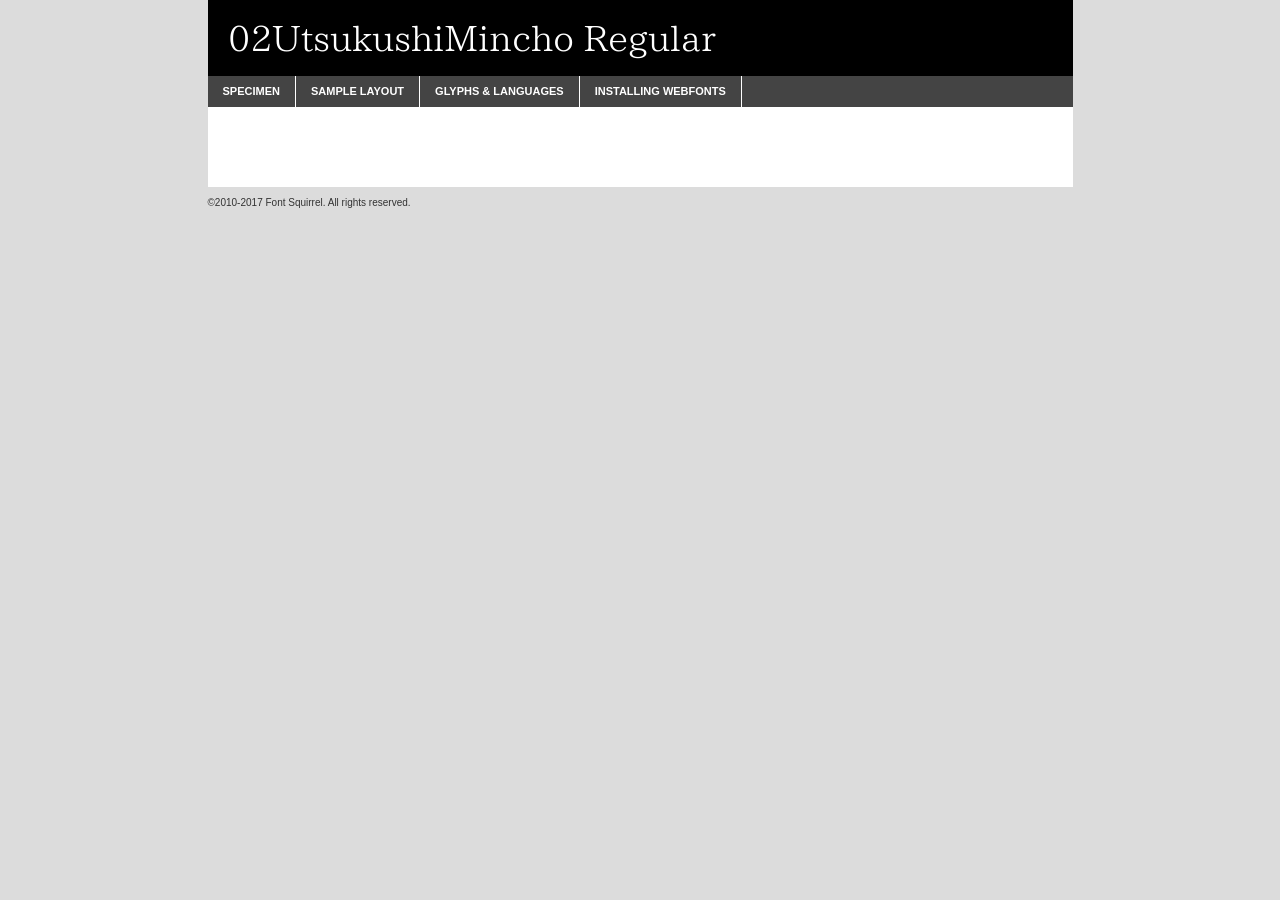
<file: assets/fonts/utsukushi/utsukushifont-demo.html>
<!DOCTYPE html PUBLIC "-//W3C//DTD XHTML 1.0 Transitional//EN"
	"http://www.w3.org/TR/xhtml1/DTD/xhtml1-transitional.dtd">

<html xmlns="http://www.w3.org/1999/xhtml" xml:lang="en" lang="en">
<head>
	<meta http-equiv="Content-Type" content="text/html; charset=utf-8" />
	<script src="http://ajax.googleapis.com/ajax/libs/jquery/1.7.2/jquery.min.js" type="text/javascript" charset="utf-8"></script>
	<script type="text/javascript">
	(function($){$.fn.easyTabs=function(option){var param=jQuery.extend({fadeSpeed:"fast",defaultContent:1,activeClass:'active'},option);$(this).each(function(){var thisId="#"+this.id;if(param.defaultContent==''){param.defaultContent=1;}
	if(typeof param.defaultContent=="number")
	{var defaultTab=$(thisId+" .tabs li:eq("+(param.defaultContent-1)+") a").attr('href').substr(1);}else{var defaultTab=param.defaultContent;}
	$(thisId+" .tabs li a").each(function(){var tabToHide=$(this).attr('href').substr(1);$("#"+tabToHide).addClass('easytabs-tab-content');});hideAll();changeContent(defaultTab);function hideAll(){$(thisId+" .easytabs-tab-content").hide();}
	function changeContent(tabId){hideAll();$(thisId+" .tabs li").removeClass(param.activeClass);$(thisId+" .tabs li a[href=#"+tabId+"]").closest('li').addClass(param.activeClass);if(param.fadeSpeed!="none")
	{$(thisId+" #"+tabId).fadeIn(param.fadeSpeed);}else{$(thisId+" #"+tabId).show();}}
	$(thisId+" .tabs li").click(function(){var tabId=$(this).find('a').attr('href').substr(1);changeContent(tabId);return false;});});}})(jQuery);
	</script>
	<link rel="stylesheet" href="specimen_files/specimen_stylesheet.css" type="text/css" charset="utf-8" />
	<link rel="stylesheet" href="stylesheet.css" type="text/css" charset="utf-8" />

	<style type="text/css">
					body{
				font-family: '02utsukushiminchoregular';
							}
		</style>

	<title>02UtsukushiMincho Regular Specimen</title>
	
	
	<script type="text/javascript" charset="utf-8">
		$(document).ready(function() {
			$('#container').easyTabs({defaultContent:1});
		});
	</script>
</head>

<body>
<div id="container">
	<div id="header">
		02UtsukushiMincho Regular	</div>
	<ul class="tabs">
		<li><a href="#specimen">Specimen</a></li>
		<li><a href="#layout">Sample Layout</a></li>
				<li><a href="#glyphs">Glyphs &amp; Languages</a></li>
		<li><a href="#installing">Installing Webfonts</a></li>
		
	</ul>
	
	<div id="main_content">

		
			<div id="specimen">
		
				<div class="section">
					<div class="grid12 firstcol">
						<div class="huge">AaBb</div>
					</div>
				</div>
		
				<div class="section">
					<div class="glyph_range">A&#x200B;B&#x200b;C&#x200b;D&#x200b;E&#x200b;F&#x200b;G&#x200b;H&#x200b;I&#x200b;J&#x200b;K&#x200b;L&#x200b;M&#x200b;N&#x200b;O&#x200b;P&#x200b;Q&#x200b;R&#x200b;S&#x200b;T&#x200b;U&#x200b;V&#x200b;W&#x200b;X&#x200b;Y&#x200b;Z&#x200b;a&#x200b;b&#x200b;c&#x200b;d&#x200b;e&#x200b;f&#x200b;g&#x200b;h&#x200b;i&#x200b;j&#x200b;k&#x200b;l&#x200b;m&#x200b;n&#x200b;o&#x200b;p&#x200b;q&#x200b;r&#x200b;s&#x200b;t&#x200b;u&#x200b;v&#x200b;w&#x200b;x&#x200b;y&#x200b;z&#x200b;1&#x200b;2&#x200b;3&#x200b;4&#x200b;5&#x200b;6&#x200b;7&#x200b;8&#x200b;9&#x200b;0&#x200b;&amp;&#x200b;.&#x200b;,&#x200b;?&#x200b;!&#x200b;&#64;&#x200b;(&#x200b;)&#x200b;#&#x200b;$&#x200b;%&#x200b;*&#x200b;+&#x200b;-&#x200b;=&#x200b;:&#x200b;;</div>
				</div>
				<div class="section">
					<div class="grid12 firstcol">
						<table class="sample_table">
							<tr><td>10</td><td class="size10">abcdefghijklmnopqrstuvwxyzABCDEFGHIJKLMNOPQRSTUVWXYZ0123456789abcdefghijklmnopqrstuvwxyzABCDEFGHIJKLMNOPQRSTUVWXYZ0123456789abcdefghijklmnopqrstuvwxyzABCDEFGHIJKLMNOPQRSTUVWXYZ</td></tr>
							<tr><td>11</td><td class="size11">abcdefghijklmnopqrstuvwxyzABCDEFGHIJKLMNOPQRSTUVWXYZ0123456789abcdefghijklmnopqrstuvwxyzABCDEFGHIJKLMNOPQRSTUVWXYZ0123456789abcdefghijklmnopqrstuvwxyzABCDEFGHIJKLMNOPQRSTUVWXYZ</td></tr>
							<tr><td>12</td><td class="size12">abcdefghijklmnopqrstuvwxyzABCDEFGHIJKLMNOPQRSTUVWXYZ0123456789abcdefghijklmnopqrstuvwxyzABCDEFGHIJKLMNOPQRSTUVWXYZ0123456789abcdefghijklmnopqrstuvwxyzABCDEFGHIJKLMNOPQRSTUVWXYZ</td></tr>
							<tr><td>13</td><td class="size13">abcdefghijklmnopqrstuvwxyzABCDEFGHIJKLMNOPQRSTUVWXYZ0123456789abcdefghijklmnopqrstuvwxyzABCDEFGHIJKLMNOPQRSTUVWXYZ0123456789abcdefghijklmnopqrstuvwxyzABCDEFGHIJKLMNOPQRSTUVWXYZ</td></tr>
							<tr><td>14</td><td class="size14">abcdefghijklmnopqrstuvwxyzABCDEFGHIJKLMNOPQRSTUVWXYZ0123456789abcdefghijklmnopqrstuvwxyzABCDEFGHIJKLMNOPQRSTUVWXYZ0123456789abcdefghijklmnopqrstuvwxyzABCDEFGHIJKLMNOPQRSTUVWXYZ</td></tr>
							<tr><td>16</td><td class="size16">abcdefghijklmnopqrstuvwxyzABCDEFGHIJKLMNOPQRSTUVWXYZ0123456789abcdefghijklmnopqrstuvwxyzABCDEFGHIJKLMNOPQRSTUVWXYZ</td></tr>
							<tr><td>18</td><td class="size18">abcdefghijklmnopqrstuvwxyzABCDEFGHIJKLMNOPQRSTUVWXYZ0123456789abcdefghijklmnopqrstuvwxyzABCDEFGHIJKLMNOPQRSTUVWXYZ</td></tr>
							<tr><td>20</td><td class="size20">abcdefghijklmnopqrstuvwxyzABCDEFGHIJKLMNOPQRSTUVWXYZ0123456789abcdefghijklmnopqrstuvwxyzABCDEFGHIJKLMNOPQRSTUVWXYZ</td></tr>
							<tr><td>24</td><td class="size24">abcdefghijklmnopqrstuvwxyzABCDEFGHIJKLMNOPQRSTUVWXYZ0123456789abcdefghijklmnopqrstuvwxyzABCDEFGHIJKLMNOPQRSTUVWXYZ</td></tr>
							<tr><td>30</td><td class="size30">abcdefghijklmnopqrstuvwxyzABCDEFGHIJKLMNOPQRSTUVWXYZ0123456789abcdefghijklmnopqrstuvwxyzABCDEFGHIJKLMNOPQRSTUVWXYZ</td></tr>
							<tr><td>36</td><td class="size36">abcdefghijklmnopqrstuvwxyzABCDEFGHIJKLMNOPQRSTUVWXYZ0123456789abcdefghijklmnopqrstuvwxyzABCDEFGHIJKLMNOPQRSTUVWXYZ</td></tr>
							<tr><td>48</td><td class="size48">abcdefghijklmnopqrstuvwxyzABCDEFGHIJKLMNOPQRSTUVWXYZ0123456789abcdefghijklmnopqrstuvwxyzABCDEFGHIJKLMNOPQRSTUVWXYZ</td></tr>
							<tr><td>60</td><td class="size60">abcdefghijklmnopqrstuvwxyzABCDEFGHIJKLMNOPQRSTUVWXYZ0123456789abcdefghijklmnopqrstuvwxyzABCDEFGHIJKLMNOPQRSTUVWXYZ</td></tr>
							<tr><td>72</td><td class="size72">abcdefghijklmnopqrstuvwxyzABCDEFGHIJKLMNOPQRSTUVWXYZ0123456789abcdefghijklmnopqrstuvwxyzABCDEFGHIJKLMNOPQRSTUVWXYZ</td></tr>
							<tr><td>90</td><td class="size90">abcdefghijklmnopqrstuvwxyzABCDEFGHIJKLMNOPQRSTUVWXYZ0123456789abcdefghijklmnopqrstuvwxyzABCDEFGHIJKLMNOPQRSTUVWXYZ</td></tr>
						</table>
				
					</div>
			
				</div>
		
		
		
								<div class="section" id="bodycomparison">


										<div id="xheight">
				<div class="fontbody">&#x25FC;&#x25FC;&#x25FC;&#x25FC;&#x25FC;&#x25FC;&#x25FC;&#x25FC;&#x25FC;&#x25FC;&#x25FC;&#x25FC;&#x25FC;&#x25FC;&#x25FC;&#x25FC;&#x25FC;&#x25FC;&#x25FC;&#x25FC;&#x25FC;&#x25FC;&#x25FC;&#x25FC;&#x25FC;&#x25FC;&#x25FC;&#x25FC;&#x25FC;&#x25FC;&#x25FC;&#x25FC;&#x25FC;&#x25FC;&#x25FC;&#x25FC;&#x25FC;&#x25FC;&#x25FC;&#x25FC;&#x25FC;&#x25FC;&#x25FC;&#x25FC;&#x25FC;&#x25FC;&#x25FC;&#x25FC;&#x25FC;&#x25FC;&#x25FC;&#x25FC;&#x25FC;&#x25FC;&#x25FC;&#x25FC;&#x25FC;&#x25FC;&#x25FC;&#x25FC;&#x25FC;&#x25FC;&#x25FC;&#x25FC;&#x25FC;&#x25FC;&#x25FC;&#x25FC;&#x25FC;&#x25FC;&#x25FC;&#x25FC;&#x25FC;&#x25FC;&#x25FC;&#x25FC;&#x25FC;&#x25FC;&#x25FC;&#x25FC;&#x25FC;&#x25FC;&#x25FC;&#x25FC;&#x25FC;&#x25FC;&#x25FC;&#x25FC;&#x25FC;&#x25FC;&#x25FC;&#x25FC;&#x25FC;&#x25FC;&#x25FC;&#x25FC;&#x25FC;&#x25FC;&#x25FC;body</div><div class="arialbody">body</div><div class="verdanabody">body</div><div class="georgiabody">body</div></div>
										<div class="fontbody" style="z-index:1">
											body<span>02UtsukushiMincho Regular</span>
										</div>
										<div class="arialbody" style="z-index:1">
											body<span>Arial</span>
										</div>
										<div class="verdanabody" style="z-index:1">
											body<span>Verdana</span>
										</div>
										<div class="georgiabody" style="z-index:1">
											body<span>Georgia</span>
										</div>



								</div>
		
		
				<div class="section psample psample_row1" id="">
					
					<div class="grid2 firstcol">
						<p class="size10"><span>10.</span>Aenean lacinia bibendum nulla sed consectetur. Fusce dapibus, tellus ac cursus commodo, tortor mauris condimentum nibh, ut fermentum massa justo sit amet risus. Nullam id dolor id nibh ultricies vehicula ut id elit. Cum sociis natoque penatibus et magnis dis parturient montes, nascetur ridiculus mus. Nulla vitae elit libero, a pharetra augue.</p>
			
					</div>
					<div class="grid3">
						<p class="size11"><span>11.</span>Aenean lacinia bibendum nulla sed consectetur. Fusce dapibus, tellus ac cursus commodo, tortor mauris condimentum nibh, ut fermentum massa justo sit amet risus. Nullam id dolor id nibh ultricies vehicula ut id elit. Cum sociis natoque penatibus et magnis dis parturient montes, nascetur ridiculus mus. Nulla vitae elit libero, a pharetra augue.</p>
			
					</div>
					<div class="grid3">
						<p class="size12"><span>12.</span>Aenean lacinia bibendum nulla sed consectetur. Fusce dapibus, tellus ac cursus commodo, tortor mauris condimentum nibh, ut fermentum massa justo sit amet risus. Nullam id dolor id nibh ultricies vehicula ut id elit. Cum sociis natoque penatibus et magnis dis parturient montes, nascetur ridiculus mus. Nulla vitae elit libero, a pharetra augue.</p>
			
					</div>
					<div class="grid4">
						<p class="size13"><span>13.</span>Aenean lacinia bibendum nulla sed consectetur. Fusce dapibus, tellus ac cursus commodo, tortor mauris condimentum nibh, ut fermentum massa justo sit amet risus. Nullam id dolor id nibh ultricies vehicula ut id elit. Cum sociis natoque penatibus et magnis dis parturient montes, nascetur ridiculus mus. Nulla vitae elit libero, a pharetra augue.</p>
			
					</div>
					<div class="white_blend"></div>
					
				</div>
				<div class="section psample psample_row2" id="">
					<div class="grid3 firstcol">
						<p class="size14"><span>14.</span>Aenean lacinia bibendum nulla sed consectetur. Fusce dapibus, tellus ac cursus commodo, tortor mauris condimentum nibh, ut fermentum massa justo sit amet risus. Nullam id dolor id nibh ultricies vehicula ut id elit. Cum sociis natoque penatibus et magnis dis parturient montes, nascetur ridiculus mus. Nulla vitae elit libero, a pharetra augue.</p>
			
					</div>
					<div class="grid4">
						<p class="size16"><span>16.</span>Aenean lacinia bibendum nulla sed consectetur. Fusce dapibus, tellus ac cursus commodo, tortor mauris condimentum nibh, ut fermentum massa justo sit amet risus. Nullam id dolor id nibh ultricies vehicula ut id elit. Cum sociis natoque penatibus et magnis dis parturient montes, nascetur ridiculus mus. Nulla vitae elit libero, a pharetra augue.</p>
			
					</div>
					<div class="grid5">
						<p class="size18"><span>18.</span>Aenean lacinia bibendum nulla sed consectetur. Fusce dapibus, tellus ac cursus commodo, tortor mauris condimentum nibh, ut fermentum massa justo sit amet risus. Nullam id dolor id nibh ultricies vehicula ut id elit. Cum sociis natoque penatibus et magnis dis parturient montes, nascetur ridiculus mus. Nulla vitae elit libero, a pharetra augue.</p>
			
					</div>

					<div class="white_blend"></div>

				</div>
				
				<div class="section psample psample_row3" id="">
					<div class="grid5 firstcol">
						<p class="size20"><span>20.</span>Aenean lacinia bibendum nulla sed consectetur. Fusce dapibus, tellus ac cursus commodo, tortor mauris condimentum nibh, ut fermentum massa justo sit amet risus. Nullam id dolor id nibh ultricies vehicula ut id elit. Cum sociis natoque penatibus et magnis dis parturient montes, nascetur ridiculus mus. Nulla vitae elit libero, a pharetra augue.</p>
					</div>
					<div class="grid7">
						<p class="size24"><span>24.</span>Aenean lacinia bibendum nulla sed consectetur. Fusce dapibus, tellus ac cursus commodo, tortor mauris condimentum nibh, ut fermentum massa justo sit amet risus. Nullam id dolor id nibh ultricies vehicula ut id elit. Cum sociis natoque penatibus et magnis dis parturient montes, nascetur ridiculus mus. Nulla vitae elit libero, a pharetra augue.</p>
					</div>
					
					<div class="white_blend"></div>
					
				</div>
				
				<div class="section psample psample_row4" id="">
					<div class="grid12 firstcol">
						<p class="size30"><span>30.</span>Aenean lacinia bibendum nulla sed consectetur. Fusce dapibus, tellus ac cursus commodo, tortor mauris condimentum nibh, ut fermentum massa justo sit amet risus. Nullam id dolor id nibh ultricies vehicula ut id elit. Cum sociis natoque penatibus et magnis dis parturient montes, nascetur ridiculus mus. Nulla vitae elit libero, a pharetra augue.</p>
					</div>
					<div class="white_blend"></div>
					
				</div>
				
				
				
				<div class="section psample psample_row1 fullreverse">
					<div class="grid2 firstcol">
						<p class="size10"><span>10.</span>Aenean lacinia bibendum nulla sed consectetur. Fusce dapibus, tellus ac cursus commodo, tortor mauris condimentum nibh, ut fermentum massa justo sit amet risus. Nullam id dolor id nibh ultricies vehicula ut id elit. Cum sociis natoque penatibus et magnis dis parturient montes, nascetur ridiculus mus. Nulla vitae elit libero, a pharetra augue.</p>
			
					</div>
					<div class="grid3">
						<p class="size11"><span>11.</span>Aenean lacinia bibendum nulla sed consectetur. Fusce dapibus, tellus ac cursus commodo, tortor mauris condimentum nibh, ut fermentum massa justo sit amet risus. Nullam id dolor id nibh ultricies vehicula ut id elit. Cum sociis natoque penatibus et magnis dis parturient montes, nascetur ridiculus mus. Nulla vitae elit libero, a pharetra augue.</p>
			
					</div>
					<div class="grid3">
						<p class="size12"><span>12.</span>Aenean lacinia bibendum nulla sed consectetur. Fusce dapibus, tellus ac cursus commodo, tortor mauris condimentum nibh, ut fermentum massa justo sit amet risus. Nullam id dolor id nibh ultricies vehicula ut id elit. Cum sociis natoque penatibus et magnis dis parturient montes, nascetur ridiculus mus. Nulla vitae elit libero, a pharetra augue.</p>
			
					</div>
					<div class="grid4">
						<p class="size13"><span>13.</span>Aenean lacinia bibendum nulla sed consectetur. Fusce dapibus, tellus ac cursus commodo, tortor mauris condimentum nibh, ut fermentum massa justo sit amet risus. Nullam id dolor id nibh ultricies vehicula ut id elit. Cum sociis natoque penatibus et magnis dis parturient montes, nascetur ridiculus mus. Nulla vitae elit libero, a pharetra augue.</p>
			
					</div>
					<div class="black_blend"></div>
					
				</div>
				
				<div class="section psample psample_row2 fullreverse">
					<div class="grid3 firstcol">
						<p class="size14"><span>14.</span>Aenean lacinia bibendum nulla sed consectetur. Fusce dapibus, tellus ac cursus commodo, tortor mauris condimentum nibh, ut fermentum massa justo sit amet risus. Nullam id dolor id nibh ultricies vehicula ut id elit. Cum sociis natoque penatibus et magnis dis parturient montes, nascetur ridiculus mus. Nulla vitae elit libero, a pharetra augue.</p>
			
					</div>
					<div class="grid4">
						<p class="size16"><span>16.</span>Aenean lacinia bibendum nulla sed consectetur. Fusce dapibus, tellus ac cursus commodo, tortor mauris condimentum nibh, ut fermentum massa justo sit amet risus. Nullam id dolor id nibh ultricies vehicula ut id elit. Cum sociis natoque penatibus et magnis dis parturient montes, nascetur ridiculus mus. Nulla vitae elit libero, a pharetra augue.</p>
			
					</div>
					<div class="grid5">
						<p class="size18"><span>18.</span>Aenean lacinia bibendum nulla sed consectetur. Fusce dapibus, tellus ac cursus commodo, tortor mauris condimentum nibh, ut fermentum massa justo sit amet risus. Nullam id dolor id nibh ultricies vehicula ut id elit. Cum sociis natoque penatibus et magnis dis parturient montes, nascetur ridiculus mus. Nulla vitae elit libero, a pharetra augue.</p>
			
					</div>
					<div class="black_blend"></div>

				</div>
				
				<div class="section psample fullreverse psample_row3" id="">
					<div class="grid5 firstcol">
						<p class="size20"><span>20.</span>Aenean lacinia bibendum nulla sed consectetur. Fusce dapibus, tellus ac cursus commodo, tortor mauris condimentum nibh, ut fermentum massa justo sit amet risus. Nullam id dolor id nibh ultricies vehicula ut id elit. Cum sociis natoque penatibus et magnis dis parturient montes, nascetur ridiculus mus. Nulla vitae elit libero, a pharetra augue.</p>
					</div>
					<div class="grid7">
						<p class="size24"><span>24.</span>Aenean lacinia bibendum nulla sed consectetur. Fusce dapibus, tellus ac cursus commodo, tortor mauris condimentum nibh, ut fermentum massa justo sit amet risus. Nullam id dolor id nibh ultricies vehicula ut id elit. Cum sociis natoque penatibus et magnis dis parturient montes, nascetur ridiculus mus. Nulla vitae elit libero, a pharetra augue.</p>
					</div>
					
					<div class="black_blend"></div>
					
				</div>
				
				<div class="section psample fullreverse psample_row4" id="" style="border-bottom: 20px #000 solid;">
					<div class="grid12 firstcol">
						<p class="size30"><span>30.</span>Aenean lacinia bibendum nulla sed consectetur. Fusce dapibus, tellus ac cursus commodo, tortor mauris condimentum nibh, ut fermentum massa justo sit amet risus. Nullam id dolor id nibh ultricies vehicula ut id elit. Cum sociis natoque penatibus et magnis dis parturient montes, nascetur ridiculus mus. Nulla vitae elit libero, a pharetra augue.</p>
					</div>
					<div class="black_blend"></div>
					
				</div>
				
				
				
				
			</div>
			
			<div id="layout">
				
				<div class="section">
					
					<div class="grid12 firstcol">
						<h1>Lorem Ipsum Dolor</h1>
						<h2>Etiam porta sem malesuada magna mollis euismod</h2>
						
						<p class="byline">By <a href="#link">Aenean Lacinia</a></p>
					</div>
				</div>
				<div class="section">
					<div class="grid8 firstcol">
						<p class="large">Donec sed odio dui. Morbi leo risus, porta ac consectetur ac, vestibulum at eros. Fusce dapibus, tellus ac cursus commodo, tortor mauris condimentum nibh, ut fermentum massa justo sit amet risus. </p>

						
						<h3>Pellentesque ornare sem</h3>

						<p>Maecenas sed diam eget risus varius blandit sit amet non magna. Maecenas faucibus mollis interdum. Donec ullamcorper nulla non metus auctor fringilla. Nullam id dolor id nibh ultricies vehicula ut id elit. Nullam id dolor id nibh ultricies vehicula ut id elit. </p>

						<p>Aenean eu leo quam. Pellentesque ornare sem lacinia quam venenatis vestibulum. Lorem ipsum dolor sit amet, consectetur adipiscing elit. Cum sociis natoque penatibus et magnis dis parturient montes, nascetur ridiculus mus. </p>

						<p>Nulla vitae elit libero, a pharetra augue. Praesent commodo cursus magna, vel scelerisque nisl consectetur et. Aenean lacinia bibendum nulla sed consectetur. </p>

						<p>Nullam quis risus eget urna mollis ornare vel eu leo. Nullam quis risus eget urna mollis ornare vel eu leo. Maecenas sed diam eget risus varius blandit sit amet non magna. Donec ullamcorper nulla non metus auctor fringilla. </p>

						<h3>Cras mattis consectetur</h3>

						<p>Aenean eu leo quam. Pellentesque ornare sem lacinia quam venenatis vestibulum. Aenean lacinia bibendum nulla sed consectetur. Integer posuere erat a ante venenatis dapibus posuere velit aliquet. Cras mattis consectetur purus sit amet fermentum. </p>

						<p>Nullam id dolor id nibh ultricies vehicula ut id elit. Nullam quis risus eget urna mollis ornare vel eu leo. Cras mattis consectetur purus sit amet fermentum.</p>
					</div>
					
					<div class="grid4 sidebar">
						
						<div class="box reverse">
							<p class="last">Nullam quis risus eget urna mollis ornare vel eu leo. Donec ullamcorper nulla non metus auctor fringilla. Cras mattis consectetur purus sit amet fermentum. Sed posuere consectetur est at lobortis. Lorem ipsum dolor sit amet, consectetur adipiscing elit. </p>
						</div>
						
						<p class="caption">Maecenas sed diam eget risus varius.</p>

						<p>Vestibulum id ligula porta felis euismod semper. Integer posuere erat a ante venenatis dapibus posuere velit aliquet. Vestibulum id ligula porta felis euismod semper. Sed posuere consectetur est at lobortis. Maecenas sed diam eget risus varius blandit sit amet non magna. Fusce dapibus, tellus ac cursus commodo, tortor mauris condimentum nibh, ut fermentum massa justo sit amet risus. </p>

					

						<p>Duis mollis, est non commodo luctus, nisi erat porttitor ligula, eget lacinia odio sem nec elit. Aenean lacinia bibendum nulla sed consectetur. Vivamus sagittis lacus vel augue laoreet rutrum faucibus dolor auctor. Aenean lacinia bibendum nulla sed consectetur. Nullam quis risus eget urna mollis ornare vel eu leo. </p>

						<p>Praesent commodo cursus magna, vel scelerisque nisl consectetur et. Donec ullamcorper nulla non metus auctor fringilla. Maecenas faucibus mollis interdum. Fusce dapibus, tellus ac cursus commodo, tortor mauris condimentum nibh, ut fermentum massa justo sit amet risus. </p>

					</div>
				</div>
				
			</div>


			



		<div id="glyphs">
			<div class="section">
				<div class="grid12 firstcol">
			
				<h1>Language Support</h1>
				<p>The subset of 02UtsukushiMincho Regular in this kit supports the following languages:<br />
			
					Demo				</p>
				<h1>Glyph Chart</h1>
				<p>The subset of 02UtsukushiMincho Regular in this kit includes all the glyphs listed below. Unicode entities are included above each glyph to help you insert individual characters into your layout.</p>
				<div id="glyph_chart">
			
																				 <div><p>&amp;#1;</p>&#1;</div>
																				 <div><p>&amp;#33;</p>&#33;</div>
																				 <div><p>&amp;#34;</p>&#34;</div>
																				 <div><p>&amp;#35;</p>&#35;</div>
																				 <div><p>&amp;#36;</p>&#36;</div>
																				 <div><p>&amp;#37;</p>&#37;</div>
																				 <div><p>&amp;#38;</p>&#38;</div>
																				 <div><p>&amp;#39;</p>&#39;</div>
																				 <div><p>&amp;#40;</p>&#40;</div>
																				 <div><p>&amp;#41;</p>&#41;</div>
																				 <div><p>&amp;#42;</p>&#42;</div>
																				 <div><p>&amp;#43;</p>&#43;</div>
																				 <div><p>&amp;#44;</p>&#44;</div>
																				 <div><p>&amp;#45;</p>&#45;</div>
																				 <div><p>&amp;#46;</p>&#46;</div>
																				 <div><p>&amp;#47;</p>&#47;</div>
																				 <div><p>&amp;#48;</p>&#48;</div>
																				 <div><p>&amp;#49;</p>&#49;</div>
																				 <div><p>&amp;#50;</p>&#50;</div>
																				 <div><p>&amp;#51;</p>&#51;</div>
																				 <div><p>&amp;#52;</p>&#52;</div>
																				 <div><p>&amp;#53;</p>&#53;</div>
																				 <div><p>&amp;#54;</p>&#54;</div>
																				 <div><p>&amp;#55;</p>&#55;</div>
																				 <div><p>&amp;#56;</p>&#56;</div>
																				 <div><p>&amp;#57;</p>&#57;</div>
																				 <div><p>&amp;#58;</p>&#58;</div>
																				 <div><p>&amp;#59;</p>&#59;</div>
																				 <div><p>&amp;#60;</p>&#60;</div>
																				 <div><p>&amp;#61;</p>&#61;</div>
																				 <div><p>&amp;#62;</p>&#62;</div>
																				 <div><p>&amp;#63;</p>&#63;</div>
																				 <div><p>&amp;#64;</p>&#64;</div>
																				 <div><p>&amp;#65;</p>&#65;</div>
																				 <div><p>&amp;#66;</p>&#66;</div>
																				 <div><p>&amp;#67;</p>&#67;</div>
																				 <div><p>&amp;#68;</p>&#68;</div>
																				 <div><p>&amp;#69;</p>&#69;</div>
																				 <div><p>&amp;#70;</p>&#70;</div>
																				 <div><p>&amp;#71;</p>&#71;</div>
																				 <div><p>&amp;#72;</p>&#72;</div>
																				 <div><p>&amp;#73;</p>&#73;</div>
																				 <div><p>&amp;#74;</p>&#74;</div>
																				 <div><p>&amp;#75;</p>&#75;</div>
																				 <div><p>&amp;#76;</p>&#76;</div>
																				 <div><p>&amp;#77;</p>&#77;</div>
																				 <div><p>&amp;#78;</p>&#78;</div>
																				 <div><p>&amp;#79;</p>&#79;</div>
																				 <div><p>&amp;#80;</p>&#80;</div>
																				 <div><p>&amp;#81;</p>&#81;</div>
																				 <div><p>&amp;#82;</p>&#82;</div>
																				 <div><p>&amp;#83;</p>&#83;</div>
																				 <div><p>&amp;#84;</p>&#84;</div>
																				 <div><p>&amp;#85;</p>&#85;</div>
																				 <div><p>&amp;#86;</p>&#86;</div>
																				 <div><p>&amp;#87;</p>&#87;</div>
																				 <div><p>&amp;#88;</p>&#88;</div>
																				 <div><p>&amp;#89;</p>&#89;</div>
																				 <div><p>&amp;#90;</p>&#90;</div>
																				 <div><p>&amp;#91;</p>&#91;</div>
																				 <div><p>&amp;#92;</p>&#92;</div>
																				 <div><p>&amp;#93;</p>&#93;</div>
																				 <div><p>&amp;#94;</p>&#94;</div>
																				 <div><p>&amp;#95;</p>&#95;</div>
																				 <div><p>&amp;#96;</p>&#96;</div>
																				 <div><p>&amp;#97;</p>&#97;</div>
																				 <div><p>&amp;#98;</p>&#98;</div>
																				 <div><p>&amp;#99;</p>&#99;</div>
																				 <div><p>&amp;#100;</p>&#100;</div>
																				 <div><p>&amp;#101;</p>&#101;</div>
																				 <div><p>&amp;#102;</p>&#102;</div>
																				 <div><p>&amp;#103;</p>&#103;</div>
																				 <div><p>&amp;#104;</p>&#104;</div>
																				 <div><p>&amp;#105;</p>&#105;</div>
																				 <div><p>&amp;#106;</p>&#106;</div>
																				 <div><p>&amp;#107;</p>&#107;</div>
																				 <div><p>&amp;#108;</p>&#108;</div>
																				 <div><p>&amp;#109;</p>&#109;</div>
																				 <div><p>&amp;#110;</p>&#110;</div>
																				 <div><p>&amp;#111;</p>&#111;</div>
																				 <div><p>&amp;#112;</p>&#112;</div>
																				 <div><p>&amp;#113;</p>&#113;</div>
																				 <div><p>&amp;#114;</p>&#114;</div>
																				 <div><p>&amp;#115;</p>&#115;</div>
																				 <div><p>&amp;#116;</p>&#116;</div>
																				 <div><p>&amp;#117;</p>&#117;</div>
																				 <div><p>&amp;#118;</p>&#118;</div>
																				 <div><p>&amp;#119;</p>&#119;</div>
																				 <div><p>&amp;#120;</p>&#120;</div>
																				 <div><p>&amp;#121;</p>&#121;</div>
																				 <div><p>&amp;#122;</p>&#122;</div>
																				 <div><p>&amp;#123;</p>&#123;</div>
																				 <div><p>&amp;#124;</p>&#124;</div>
																				 <div><p>&amp;#125;</p>&#125;</div>
																				 <div><p>&amp;#126;</p>&#126;</div>
																				 <div><p>&amp;#161;</p>&#161;</div>
																				 <div><p>&amp;#162;</p>&#162;</div>
																				 <div><p>&amp;#163;</p>&#163;</div>
																				 <div><p>&amp;#164;</p>&#164;</div>
																				 <div><p>&amp;#165;</p>&#165;</div>
																				 <div><p>&amp;#166;</p>&#166;</div>
																				 <div><p>&amp;#167;</p>&#167;</div>
																				 <div><p>&amp;#168;</p>&#168;</div>
																				 <div><p>&amp;#169;</p>&#169;</div>
																				 <div><p>&amp;#170;</p>&#170;</div>
																				 <div><p>&amp;#171;</p>&#171;</div>
																				 <div><p>&amp;#172;</p>&#172;</div>
																				 <div><p>&amp;#173;</p>&#173;</div>
																				 <div><p>&amp;#174;</p>&#174;</div>
																				 <div><p>&amp;#175;</p>&#175;</div>
																				 <div><p>&amp;#176;</p>&#176;</div>
																				 <div><p>&amp;#177;</p>&#177;</div>
																				 <div><p>&amp;#178;</p>&#178;</div>
																				 <div><p>&amp;#179;</p>&#179;</div>
																				 <div><p>&amp;#180;</p>&#180;</div>
																				 <div><p>&amp;#181;</p>&#181;</div>
																				 <div><p>&amp;#182;</p>&#182;</div>
																				 <div><p>&amp;#183;</p>&#183;</div>
																				 <div><p>&amp;#184;</p>&#184;</div>
																				 <div><p>&amp;#185;</p>&#185;</div>
																				 <div><p>&amp;#186;</p>&#186;</div>
																				 <div><p>&amp;#187;</p>&#187;</div>
																				 <div><p>&amp;#188;</p>&#188;</div>
																				 <div><p>&amp;#189;</p>&#189;</div>
																				 <div><p>&amp;#190;</p>&#190;</div>
																				 <div><p>&amp;#191;</p>&#191;</div>
																				 <div><p>&amp;#192;</p>&#192;</div>
																				 <div><p>&amp;#193;</p>&#193;</div>
																				 <div><p>&amp;#194;</p>&#194;</div>
																				 <div><p>&amp;#195;</p>&#195;</div>
																				 <div><p>&amp;#196;</p>&#196;</div>
																				 <div><p>&amp;#197;</p>&#197;</div>
																				 <div><p>&amp;#198;</p>&#198;</div>
																				 <div><p>&amp;#199;</p>&#199;</div>
																				 <div><p>&amp;#200;</p>&#200;</div>
																				 <div><p>&amp;#201;</p>&#201;</div>
																				 <div><p>&amp;#202;</p>&#202;</div>
																				 <div><p>&amp;#203;</p>&#203;</div>
																				 <div><p>&amp;#204;</p>&#204;</div>
																				 <div><p>&amp;#205;</p>&#205;</div>
																				 <div><p>&amp;#206;</p>&#206;</div>
																				 <div><p>&amp;#207;</p>&#207;</div>
																				 <div><p>&amp;#208;</p>&#208;</div>
																				 <div><p>&amp;#209;</p>&#209;</div>
																				 <div><p>&amp;#210;</p>&#210;</div>
																				 <div><p>&amp;#211;</p>&#211;</div>
																				 <div><p>&amp;#212;</p>&#212;</div>
																				 <div><p>&amp;#213;</p>&#213;</div>
																				 <div><p>&amp;#214;</p>&#214;</div>
																				 <div><p>&amp;#215;</p>&#215;</div>
																				 <div><p>&amp;#216;</p>&#216;</div>
																				 <div><p>&amp;#217;</p>&#217;</div>
																				 <div><p>&amp;#218;</p>&#218;</div>
																				 <div><p>&amp;#219;</p>&#219;</div>
																				 <div><p>&amp;#220;</p>&#220;</div>
																				 <div><p>&amp;#221;</p>&#221;</div>
																				 <div><p>&amp;#222;</p>&#222;</div>
																				 <div><p>&amp;#223;</p>&#223;</div>
																				 <div><p>&amp;#224;</p>&#224;</div>
																				 <div><p>&amp;#225;</p>&#225;</div>
																				 <div><p>&amp;#226;</p>&#226;</div>
																				 <div><p>&amp;#227;</p>&#227;</div>
																				 <div><p>&amp;#228;</p>&#228;</div>
																				 <div><p>&amp;#229;</p>&#229;</div>
																				 <div><p>&amp;#230;</p>&#230;</div>
																				 <div><p>&amp;#231;</p>&#231;</div>
																				 <div><p>&amp;#232;</p>&#232;</div>
																				 <div><p>&amp;#233;</p>&#233;</div>
																				 <div><p>&amp;#234;</p>&#234;</div>
																				 <div><p>&amp;#235;</p>&#235;</div>
																				 <div><p>&amp;#236;</p>&#236;</div>
																				 <div><p>&amp;#237;</p>&#237;</div>
																				 <div><p>&amp;#238;</p>&#238;</div>
																				 <div><p>&amp;#239;</p>&#239;</div>
																				 <div><p>&amp;#240;</p>&#240;</div>
																				 <div><p>&amp;#241;</p>&#241;</div>
																				 <div><p>&amp;#242;</p>&#242;</div>
																				 <div><p>&amp;#243;</p>&#243;</div>
																				 <div><p>&amp;#244;</p>&#244;</div>
																				 <div><p>&amp;#245;</p>&#245;</div>
																				 <div><p>&amp;#246;</p>&#246;</div>
																				 <div><p>&amp;#247;</p>&#247;</div>
																				 <div><p>&amp;#248;</p>&#248;</div>
																				 <div><p>&amp;#249;</p>&#249;</div>
																				 <div><p>&amp;#250;</p>&#250;</div>
																				 <div><p>&amp;#251;</p>&#251;</div>
																				 <div><p>&amp;#252;</p>&#252;</div>
																				 <div><p>&amp;#253;</p>&#253;</div>
																				 <div><p>&amp;#254;</p>&#254;</div>
																				 <div><p>&amp;#255;</p>&#255;</div>
																				 <div><p>&amp;#338;</p>&#338;</div>
																				 <div><p>&amp;#339;</p>&#339;</div>
																				 <div><p>&amp;#376;</p>&#376;</div>
																				 <div><p>&amp;#8192;</p>&#8192;</div>
																				 <div><p>&amp;#8193;</p>&#8193;</div>
																				 <div><p>&amp;#8194;</p>&#8194;</div>
																				 <div><p>&amp;#8195;</p>&#8195;</div>
																				 <div><p>&amp;#8196;</p>&#8196;</div>
																				 <div><p>&amp;#8197;</p>&#8197;</div>
																				 <div><p>&amp;#8198;</p>&#8198;</div>
																				 <div><p>&amp;#8199;</p>&#8199;</div>
																				 <div><p>&amp;#8200;</p>&#8200;</div>
																				 <div><p>&amp;#8201;</p>&#8201;</div>
																				 <div><p>&amp;#8202;</p>&#8202;</div>
																				 <div><p>&amp;#8208;</p>&#8208;</div>
																				 <div><p>&amp;#8209;</p>&#8209;</div>
																				 <div><p>&amp;#8210;</p>&#8210;</div>
																				 <div><p>&amp;#8211;</p>&#8211;</div>
																				 <div><p>&amp;#8212;</p>&#8212;</div>
																				 <div><p>&amp;#8216;</p>&#8216;</div>
																				 <div><p>&amp;#8217;</p>&#8217;</div>
																				 <div><p>&amp;#8218;</p>&#8218;</div>
																				 <div><p>&amp;#8220;</p>&#8220;</div>
																				 <div><p>&amp;#8221;</p>&#8221;</div>
																				 <div><p>&amp;#8222;</p>&#8222;</div>
																				 <div><p>&amp;#8226;</p>&#8226;</div>
																				 <div><p>&amp;#8230;</p>&#8230;</div>
																				 <div><p>&amp;#8239;</p>&#8239;</div>
																				 <div><p>&amp;#8249;</p>&#8249;</div>
																				 <div><p>&amp;#8250;</p>&#8250;</div>
																				 <div><p>&amp;#8287;</p>&#8287;</div>
																				 <div><p>&amp;#8364;</p>&#8364;</div>
																				 <div><p>&amp;#8482;</p>&#8482;</div>
																				 <div><p>&amp;#64257;</p>&#64257;</div>
																				 <div><p>&amp;#64258;</p>&#64258;</div>
																				 <div><p>&amp;#64259;</p>&#64259;</div>
																				 <div><p>&amp;#64260;</p>&#64260;</div>
																																																</div>	
				</div>
		
		
			</div>
		</div>
		
		
		<div id="specs">
			
		</div>
	
		<div id="installing">
			<div class="section">
				<div class="grid7 firstcol">
					<h1>Installing Webfonts</h1>
					
					<p>Webfonts are supported by all major browser platforms but not all in the same way. There are currently four different font formats that must be included in order to target all browsers. This includes TTF, WOFF, EOT and SVG.</p>
					
					<h2>1. Upload your webfonts</h2>
					<p>You must upload your webfont kit to your website. They should be in or near the same directory as your CSS files.</p>
					
					<h2>2. Include the webfont stylesheet</h2>
					<p>A special CSS @font-face declaration helps the various browsers select the appropriate font it needs without causing you a bunch of headaches. Learn more about this syntax by reading the <a href="https://www.fontspring.com/blog/further-hardening-of-the-bulletproof-syntax">Fontspring blog post</a> about it. The code for it is as follows:</p>


<code>
@font-face{ 
	font-family: 'MyWebFont';
	src: url('WebFont.eot');
	src: url('WebFont.eot?#iefix') format('embedded-opentype'),
	     url('WebFont.woff') format('woff'),
	     url('WebFont.ttf') format('truetype'),
	     url('WebFont.svg#webfont') format('svg');
}
</code>

	<p>We've already gone ahead and generated the code for you. All you have to do is link to the stylesheet in your HTML, like this:</p>
	<code>&lt;link rel=&quot;stylesheet&quot; href=&quot;stylesheet.css&quot; type=&quot;text/css&quot; charset=&quot;utf-8&quot; /&gt;</code>

					<h2>3. Modify your own stylesheet</h2>
					<p>To take advantage of your new fonts, you must tell your stylesheet to use them. Look at the original @font-face declaration above and find the property called "font-family." The name linked there will be what you use to reference the font. Prepend that webfont name to the font stack in the "font-family" property, inside the selector you want to change. For example:</p>
<code>p { font-family: 'WebFont', Arial, sans-serif; }</code>

<h2>4. Test</h2>
<p>Getting webfonts to work cross-browser <em>can</em> be tricky. Use the information in the sidebar to help you if you find that fonts aren't loading in a particular browser.</p>
				</div>
				
				<div class="grid5 sidebar">
					<div class="box">
						<h2>Troubleshooting<br />Font-Face Problems</h2>
						<p>Having trouble getting your webfonts to load in your new website? Here are some tips to sort out what might be the problem.</p>

						<h3>Fonts not showing in any browser</h3>

						<p>This sounds like you need to work on the plumbing. You either did not upload the fonts to the correct directory, or you did not link the fonts properly in the CSS. If you've confirmed that all this is correct and you still have a problem, take a look at your .htaccess file and see if requests are getting intercepted.</p>

						<h3>Fonts not loading in iPhone or iPad</h3>

						<p>The most common problem here is that you are serving the fonts from an IIS server. IIS refuses to serve files that have unknown MIME types. If that is the case, you must set the MIME type for SVG to "image/svg+xml" in the server settings. Follow these instructions from Microsoft if you need help.</p>

						<h3>Fonts not loading in Firefox</h3>

						<p>The primary reason for this failure? You are still using a version Firefox older than 3.5. So upgrade already! If that isn't it, then you are very likely serving fonts from a different domain. Firefox requires that all font assets be served from the same domain. Lastly it is possible that you need to add WOFF to your list of MIME types (if you are serving via IIS.)</p>

						<h3>Fonts not loading in IE</h3>

						<p>Are you looking at Internet Explorer on an actual Windows machine or are you cheating by using a service like Adobe BrowserLab? Many of these screenshot services do not render @font-face for IE. Best to test it on a real machine.</p>

						<h3>Fonts not loading in IE9</h3>

						<p>IE9, like Firefox, requires that fonts be served from the same domain as the website. Make sure that is the case.</p>
					</div>
				</div>
			</div>
			
		</div>
	
	</div>
	<div id="footer">
		<p>&copy;2010-2017 Font Squirrel. All rights reserved.</p>
	</div>
</div>
</body>
</html>
</file>
<file: assets/fonts/utsukushi/specimen_files/specimen_stylesheet.css>
@import url('grid_12-825-55-15.css');

/*  
	CSS Reset by Eric Meyer - Released under Public Domain
    http://meyerweb.com/eric/tools/css/reset/
*/
html, body, div, span, applet, object, iframe,
h1, h2, h3, h4, h5, h6, p, blockquote, pre,
a, abbr, acronym, address, big, cite, code,
del, dfn, em, font, img, ins, kbd, q, s, samp,
small, strike, strong, sub, sup, tt, var,
b, u, i, center, dl, dt, dd, ol, ul, li,
fieldset, form, label, legend, table, 
caption, tbody, tfoot, thead, tr, th, td 
                  {margin: 0;padding: 0;border: 0;outline: 0;
                  font-size: 100%;vertical-align: baseline;
                  background: transparent;}
body              {line-height: 1;}
ol, ul            {list-style: none;}
blockquote, q     {quotes: none;}
blockquote:before, blockquote:after,
q:before, q:after {content: '';	content: none;}
:focus            {outline: 0;}
ins               {text-decoration: none;}
del               {text-decoration: line-through;}
table             {border-collapse: collapse;border-spacing: 0;}




body {
	color: #000;
	background-color: #dcdcdc;
}

a {
	text-decoration: none;
	color: #1883ba;
}

h1{
	font-size: 32px;
	font-weight: normal;
	font-style: normal;
	margin-bottom: 18px;
}

h2{
	font-size: 18px;
}

#container {
	width: 865px;
	margin: 0px auto;
}


#header {
	padding: 20px;
	font-size: 36px;
	background-color: #000;
	color: #fff;
}

#header span {
	color: #666;
}
#main_content {
	background-color: #fff;
	padding: 60px 20px 20px;
}


#footer p {
	margin: 0;
	padding-top: 10px;
	padding-bottom: 50px;
	color: #333;
	font: 10px Arial, sans-serif;
}

.tabs {
	width: 100%;
	height: 31px;
	background-color: #444;
}
.tabs li {
	float:  left;
	margin: 0;
	overflow: hidden;
	background-color: #444;
}
.tabs li a {
	display: block;
	color: #fff;
	text-decoration: none;
	font: bold 11px/11px 'Arial';
	text-transform: uppercase;
	padding: 10px 15px;
	border-right: 1px solid #fff;
}

.tabs li a:hover {
		background-color: #00b3ff;

}

.tabs li.active a {
	color:  #000;
	background-color: #fff;
}



div.huge {
	
	font-size: 300px;
	line-height: 1em;
	padding: 0;
	letter-spacing: -.02em;
	overflow: hidden;
}
div.glyph_range {
	font-size: 72px;
	line-height: 1.1em;
}

.size10{ font-size: 10px; }
.size11{ font-size: 11px; }
.size12{ font-size: 12px; }
.size13{ font-size: 13px; }
.size14{ font-size: 14px; }
.size16{ font-size: 16px; }
.size18{ font-size: 18px; }
.size20{ font-size: 20px; }
.size24{ font-size: 24px; }
.size30{ font-size: 30px; }
.size36{ font-size: 36px; }
.size48{ font-size: 48px; }
.size60{ font-size: 60px; }
.size72{ font-size: 72px; }
.size90{ font-size: 90px; }


.psample_row1 {	height: 120px;}
.psample_row1 {	height: 120px;}
.psample_row2 {	height: 160px;}
.psample_row3 {	height: 160px;}
.psample_row4 {	height: 160px;}

.psample {
	overflow: hidden;
	position: relative;
}
.psample p {
	line-height: 1.3em;
	display: block;
	overflow: hidden;
	margin: 0;
}

.psample span {
	margin-right: .5em;
}

.white_blend {
	width: 100%;
	height: 61px;
	background-image: url([data-uri]);
	position: absolute;
	bottom: 0;
}
.black_blend {
	width: 100%;
	height: 61px;
	background-image: url([data-uri]);
	position: absolute;
	bottom: 0;
}
.fullreverse {
	background:  #000 !important;
	color:  #fff !important;
	margin-left: -20px;
	padding-left: 20px;
	margin-right: -20px;
	padding-right: 20px;
	padding: 20px;
	margin-bottom:0;
}


.sample_table td {
	padding-top: 3px;
	padding-bottom:5px;
	padding-left: 5px;
	vertical-align: middle;
	line-height: 1.2em;
}

.sample_table td:first-child {
	background-color: #eee;
	text-align: right;
	padding-right: 5px;
	padding-left: 0;
	padding: 5px;
	font: 11px/12px "Courier New", Courier, mono;
}

code {
	white-space: pre;
	background-color: #eee;
	display: block;
	padding: 10px;
	margin-bottom: 18px;
	overflow: auto;
}


.bottom,.last 	{margin-bottom:0 !important; padding-bottom:0 !important;}

.box  { 
  padding: 18px; 
  margin-bottom: 18px; 
  background: #eee; 
}

.reverse,.reversed { background:  #000 !important;color:  #fff !important; border: none !important;}

#bodycomparison {
	position: relative;
	overflow: hidden;
	font-size: 72px;
	height: 90px;
	white-space: nowrap;
}

#bodycomparison div{
	font-size: 72px;
	line-height: 90px;
	display: inline;
	margin: 0 15px 0 0;
	padding: 0;
}

#bodycomparison div span{
	font: 10px Arial;
	position: absolute;
	left: 0;
}
#xheight {
	float: none;
	position: absolute;
	color: #d9f3ff;
	font-size: 72px;
	line-height: 90px;
}

.fontbody {
 position: relative;
}
.arialbody{
	font-family: Arial;
	position: relative;
}
.verdanabody{
	font-family: Verdana;
	position: relative;
}
.georgiabody{
	font-family: Georgia;
	position: relative;
}

/* @group Layout page
 */

#layout h1 {
	font-size: 36px;
	line-height: 42px;
	font-weight: normal;
	font-style: normal;
}

#layout h2 {
	font-size: 24px;
	line-height: 23px;
	font-weight: normal;
	font-style: normal;
}

#layout h3 {
	font-size: 22px;
	line-height: 1.4em;
	margin-top: 1em;
	font-weight: normal;
	font-style: normal;
}


#layout p.byline {
	font-size: 12px;
	margin-top: 18px;
	line-height: 12px;
	margin-bottom: 0;
}
#layout p {
	font-size: 14px;
	line-height: 21px;
	margin-bottom: .5em;
}

#layout p.large{
	font-size: 18px;
	line-height: 26px;
}

#layout .sidebar p{
	font-size: 12px;
	line-height: 1.4em;
}

#layout p.caption {
	font-size: 10px;
	margin-top: -16px;
	margin-bottom: 18px;
}

/* @end */

/* @group Glyphs */

#glyph_chart div{
	background-color: #d9f3ff;
	color: black;
	float: left;
	font-size: 36px;
	height: 1.2em;
	line-height: 1.2em;
	margin-bottom: 1px;
	margin-right: 1px;
	text-align: center;
	width: 1.2em;
	position: relative;
	padding: .6em .2em .2em;
}

#glyph_chart div p {
	position: absolute;
	left: 0;
	top: 0;
	display: block;
	text-align: center;
	font: bold 9px Arial, sans-serif;
	background-color: #3a768f;
	width: 100%;
	color: #fff;
	padding: 2px 0;
}


#glyphs h1 {
	font-family: Arial, sans-serif;
}
/* @end */

/* @group Installing */

#installing {
	font: 13px Arial, sans-serif;
}

#installing p,
#glyphs p{
	line-height: 1.2em;
	margin-bottom: 18px;
	font: 13px Arial, sans-serif;
}



#installing h3{
	font-size: 15px;
	margin-top: 18px;
}

/* @end */

#rendering h1 {
	font-family: Arial, sans-serif;
}
.render_table td {
	font: 11px "Courier New", Courier, mono;
	vertical-align: middle;
}
</file>
<file: assets/fonts/utsukushi/stylesheet.css>
/*! Generated by Font Squirrel (https://www.fontsquirrel.com) on July 20, 2020 */



@font-face {
    font-family: '02utsukushiminchoregular';
    src: url('utsukushifont-webfont.woff2') format('woff2'),
         url('utsukushifont-webfont.woff') format('woff');
    font-weight: normal;
    font-style: normal;

}
</file>
